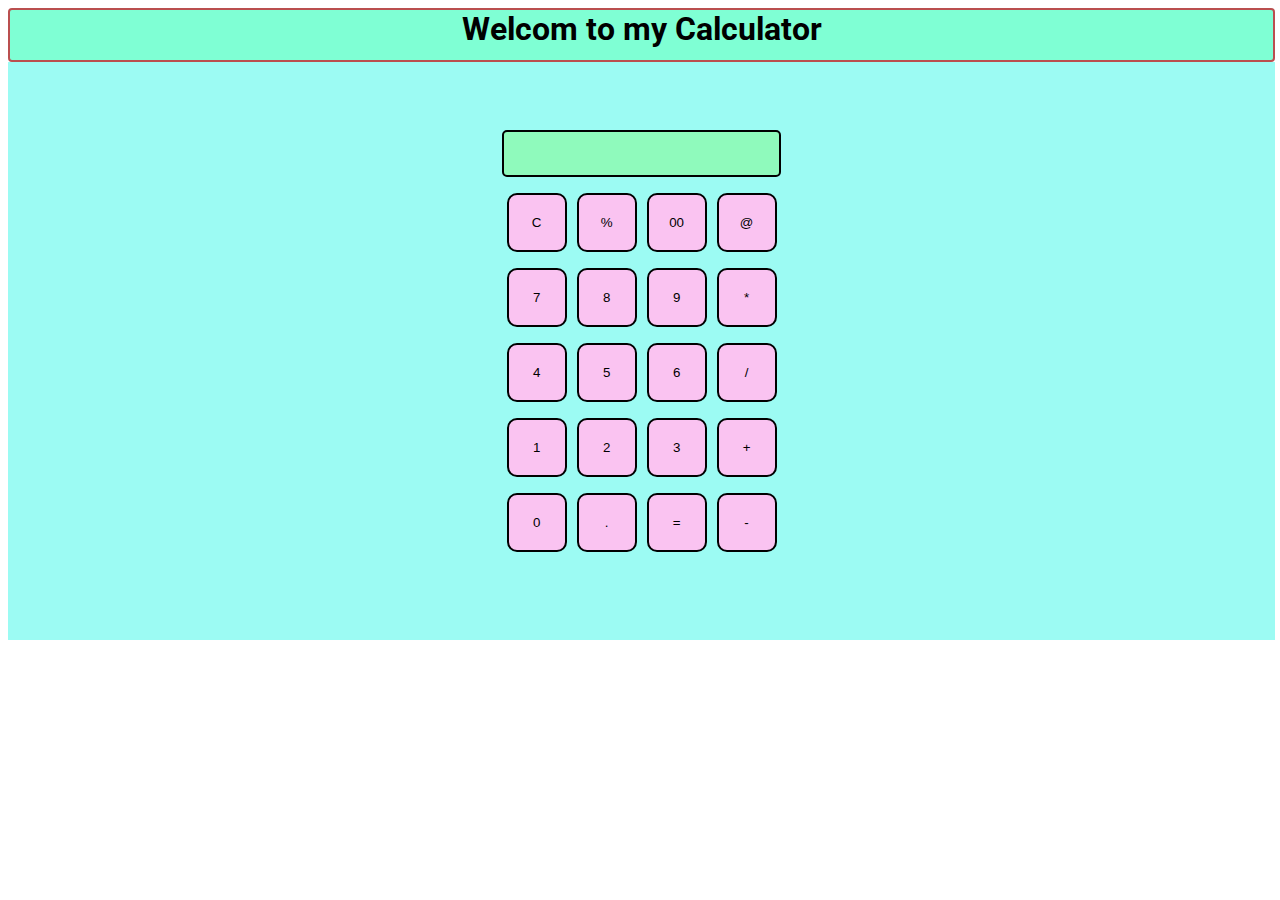
<file: index.html>
<!DOCTYPE html>
<html lang="en">
<head>
    <meta charset="UTF-8">
    <meta http-equiv="X-UA-Compatible" content="IE=edge">
    <meta name="viewport" content="width=device-width, initial-scale=1.0">
    <title>Calculator</title>
    <link rel="icon" type="image/x-icon" href="cal01.png">
    <link rel="stylesheet" href="style01.css">
</head>
<body>
    <h1 class="textCenter">Welcom to my Calculator</h1>
    <div class="container flex mxAuto">
        <div class="row">
            <input type="text" class="input">
        </div>
        <div class="row">
            <button class="button">C</button>
            <button class="button">%</button>
            <button class="button">00</button>
            <button class="button" id="btn">@</button>
        </div>
        <div class="row">
            <button class="button">7</button>
            <button class="button">8</button>
            <button class="button">9</button>
            <button class="button">*</button>
        </div>
        <div class="row">
            <button class="button">4</button>
            <button class="button">5</button>
            <button class="button">6</button>
            <button class="button">/</button>
        </div>
        <div class="row">
            <button class="button">1</button>
            <button class="button">2</button>
            <button class="button">3</button>
            <button class="button">+</button>
        </div>
        <div class="row">
            <button class="button">0</button>
            <button class="button">.</button>
            <button class="button">=</button>
            <button class="button">-</button>
        </div>
    </div>
    <script src="script01.js"></script>
</body>
</html>
</file>
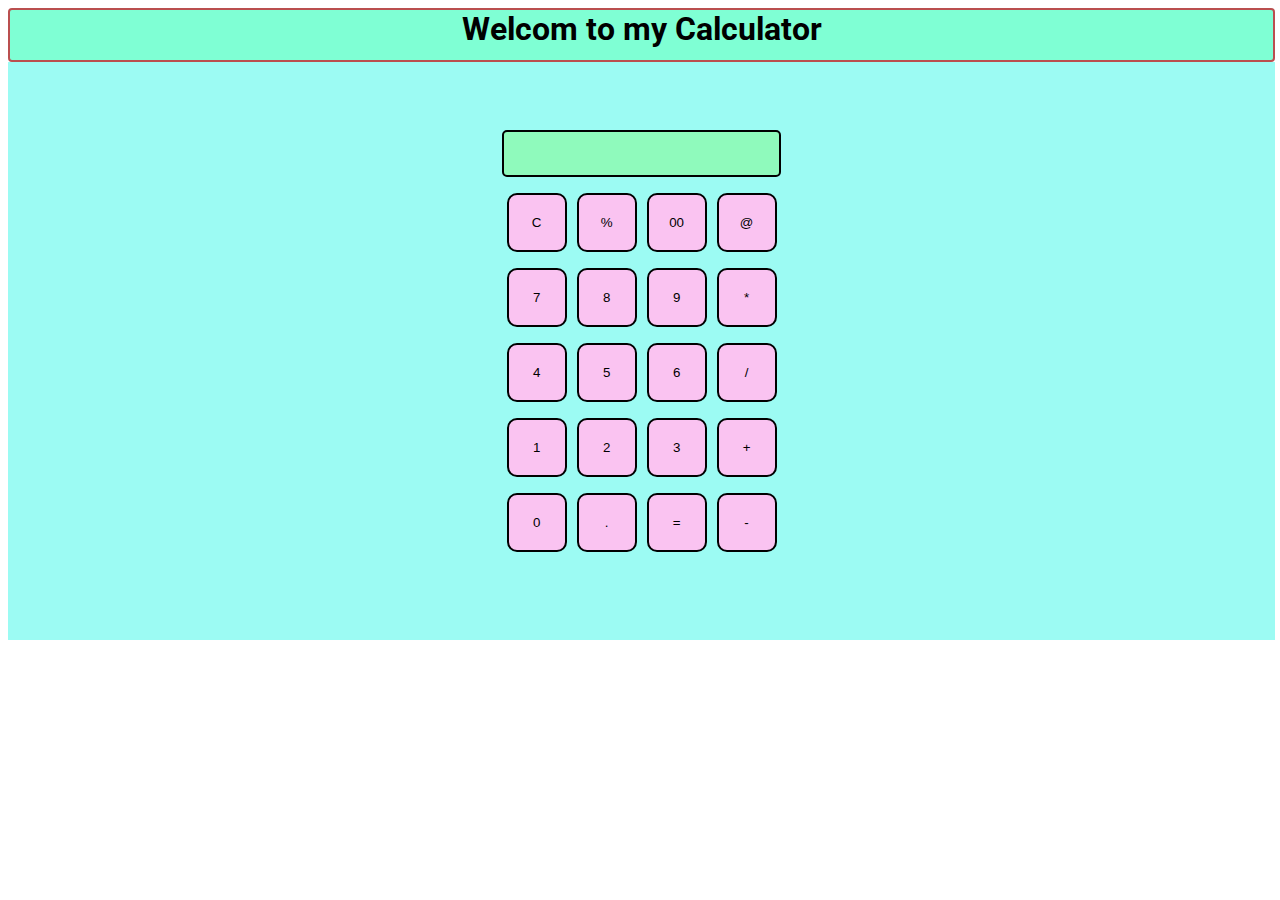
<file: file01.html>
<!DOCTYPE html>
<html lang="en">
<head>
    <meta charset="UTF-8">
    <meta http-equiv="X-UA-Compatible" content="IE=edge">
    <meta name="viewport" content="width=device-width, initial-scale=1.0">
    <title>Calculator</title>
    <link rel="icon" type="image/x-icon" href="cal01.png">
    <link rel="stylesheet" href="style01.css">
</head>
<body>
    <h1 class="textCenter">Welcom to my Calculator</h1>
    <div class="container flex mxAuto">
        <div class="row">
            <input type="text" class="input">
        </div>
        <div class="row">
            <button class="button">C</button>
            <button class="button">%</button>
            <button class="button">00</button>
            <button class="button" id="btn">@</button>
        </div>
        <div class="row">
            <button class="button">7</button>
            <button class="button">8</button>
            <button class="button">9</button>
            <button class="button">*</button>
        </div>
        <div class="row">
            <button class="button">4</button>
            <button class="button">5</button>
            <button class="button">6</button>
            <button class="button">/</button>
        </div>
        <div class="row">
            <button class="button">1</button>
            <button class="button">2</button>
            <button class="button">3</button>
            <button class="button">+</button>
        </div>
        <div class="row">
            <button class="button">0</button>
            <button class="button">.</button>
            <button class="button">=</button>
            <button class="button">-</button>
        </div>
    </div>
    <script src="script01.js"></script>
</body>
</html>
</file>
<file: style01.css>
@import url('https://fonts.googleapis.com/css2?family=Roboto:wght@300&display=swap');
body{
    height: 99%;
    width: 99%;
    font-family: 'Roboto' , sans-serif;
}
.container{
    height: 40.5vw;
    padding-top: 60px;
}
.textCenter{
    text-align: center;
    margin: 0;
    height: 50px;
    border: 2px solid rgb(186, 79, 79);
    background-color: aquamarine;
    border-radius: 4px;
}
/* .bgRed{
    background: red;
} */
.mxAuto{
    margin: auto;
}
.flex{
    display: flex;
    flex-direction: column;
    /* justify-content: center; */
    align-items: center;
    background: #9cfbf3;
    
}

.button{
    padding: 20px;
    margin: 0 3px;
    border: 2px solid black;
    border-radius: 10px;
    cursor: pointer;
    width: 60px;
    background: #fac3f1;
}
.row{
    margin: 8px 0;

}
.row input{
    margin: 0;
    padding: 10px 5px;
    border-radius: 5px;
    border: 2px solid black;
    font-size: 20px;
    background: #8ffabc;
}
</file>
